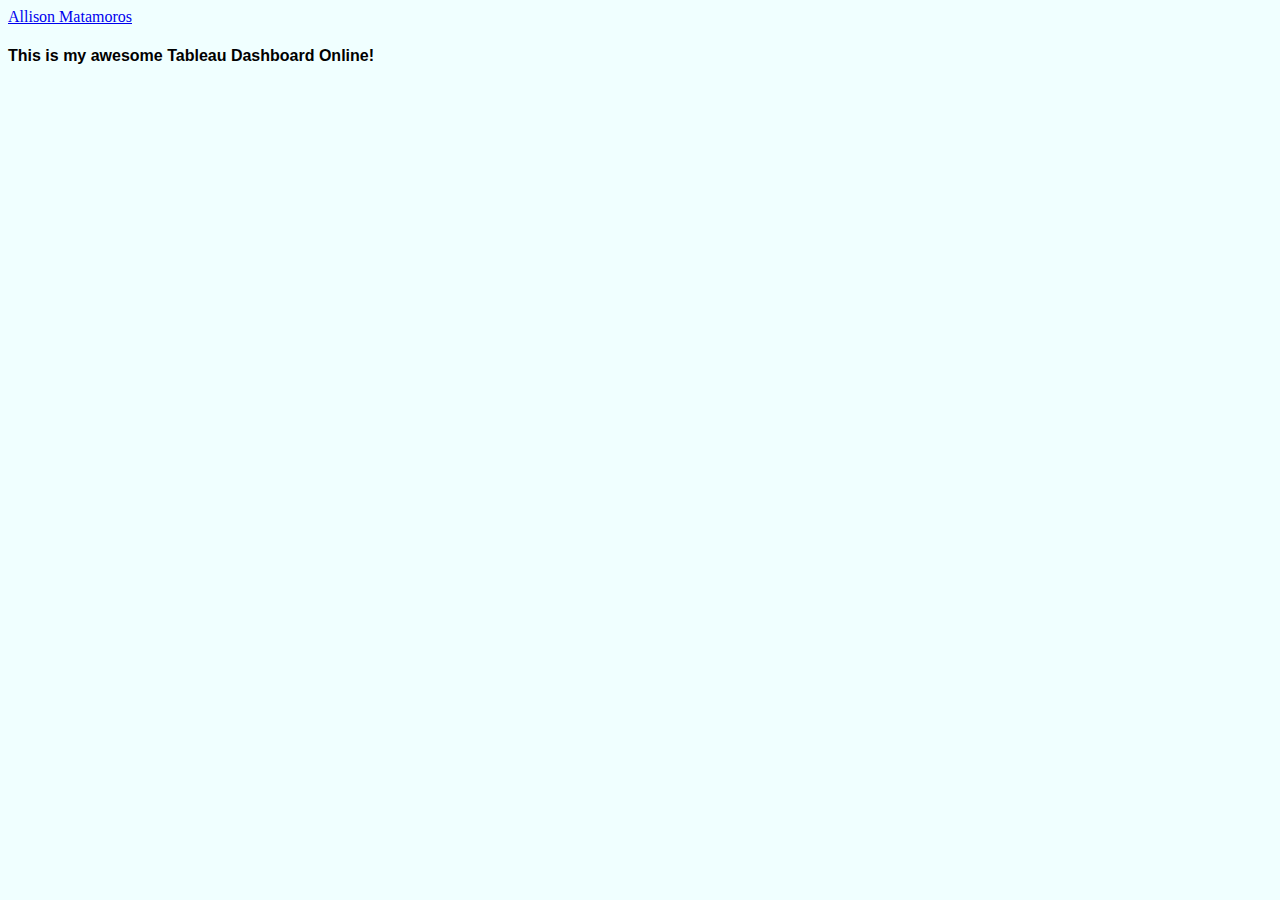
<file: tab.html>
<!DOCTYPE html>
<html lang="en">
   <head>
    <title>Tableau Dashboard Demo</title>
    <link href="css/mystyles.css" rel="stylesheet" />

   </head>
    <body>
<a class="navbar-brand" href="index.html">Allison Matamoros</a>
<h4>This is my awesome Tableau Dashboard Online!</h4>
        <div class='tableauPlaceholder' id='viz1670401616488' style='position: relative'><noscript><a href='#'><img alt='Sheet 3 ' src='https:&#47;&#47;public.tableau.com&#47;static&#47;images&#47;co&#47;country_16704013132870&#47;Sheet3&#47;1_rss.png' style='border: none' /></a></noscript><object class='tableauViz'  style='display:none;'><param name='host_url' value='https%3A%2F%2Fpublic.tableau.com%2F' /> <param name='embed_code_version' value='3' /> <param name='site_root' value='' /><param name='name' value='country_16704013132870&#47;Sheet3' /><param name='tabs' value='no' /><param name='toolbar' value='yes' /><param name='static_image' value='https:&#47;&#47;public.tableau.com&#47;static&#47;images&#47;co&#47;country_16704013132870&#47;Sheet3&#47;1.png' /> <param name='animate_transition' value='yes' /><param name='display_static_image' value='yes' /><param name='display_spinner' value='yes' /><param name='display_overlay' value='yes' /><param name='display_count' value='yes' /><param name='language' value='en-US' /><param name='filter' value='publish=yes' /></object></div>                <script type='text/javascript'>                    var divElement = document.getElementById('viz1670401616488');                    var vizElement = divElement.getElementsByTagName('object')[0];                    vizElement.style.width='100%';vizElement.style.height=(divElement.offsetWidth*0.75)+'px';                    var scriptElement = document.createElement('script');                    scriptElement.src = 'https://public.tableau.com/javascripts/api/viz_v1.js';                    vizElement.parentNode.insertBefore(scriptElement, vizElement);                </script>
    </body>
</html>
</file>
<file: css/mystyles.css>
h4 {
    font-family: sans-serif
}
img {width: 70%; height: auto}
body {background-color: azure}
ul li {list-style-type: square}
.blue-link {color: darkblue}
.center {margin: auto ;  }
.nav {display: flex ; justify-content: flex-end}
.nav a { margin: 5px}
</file>
